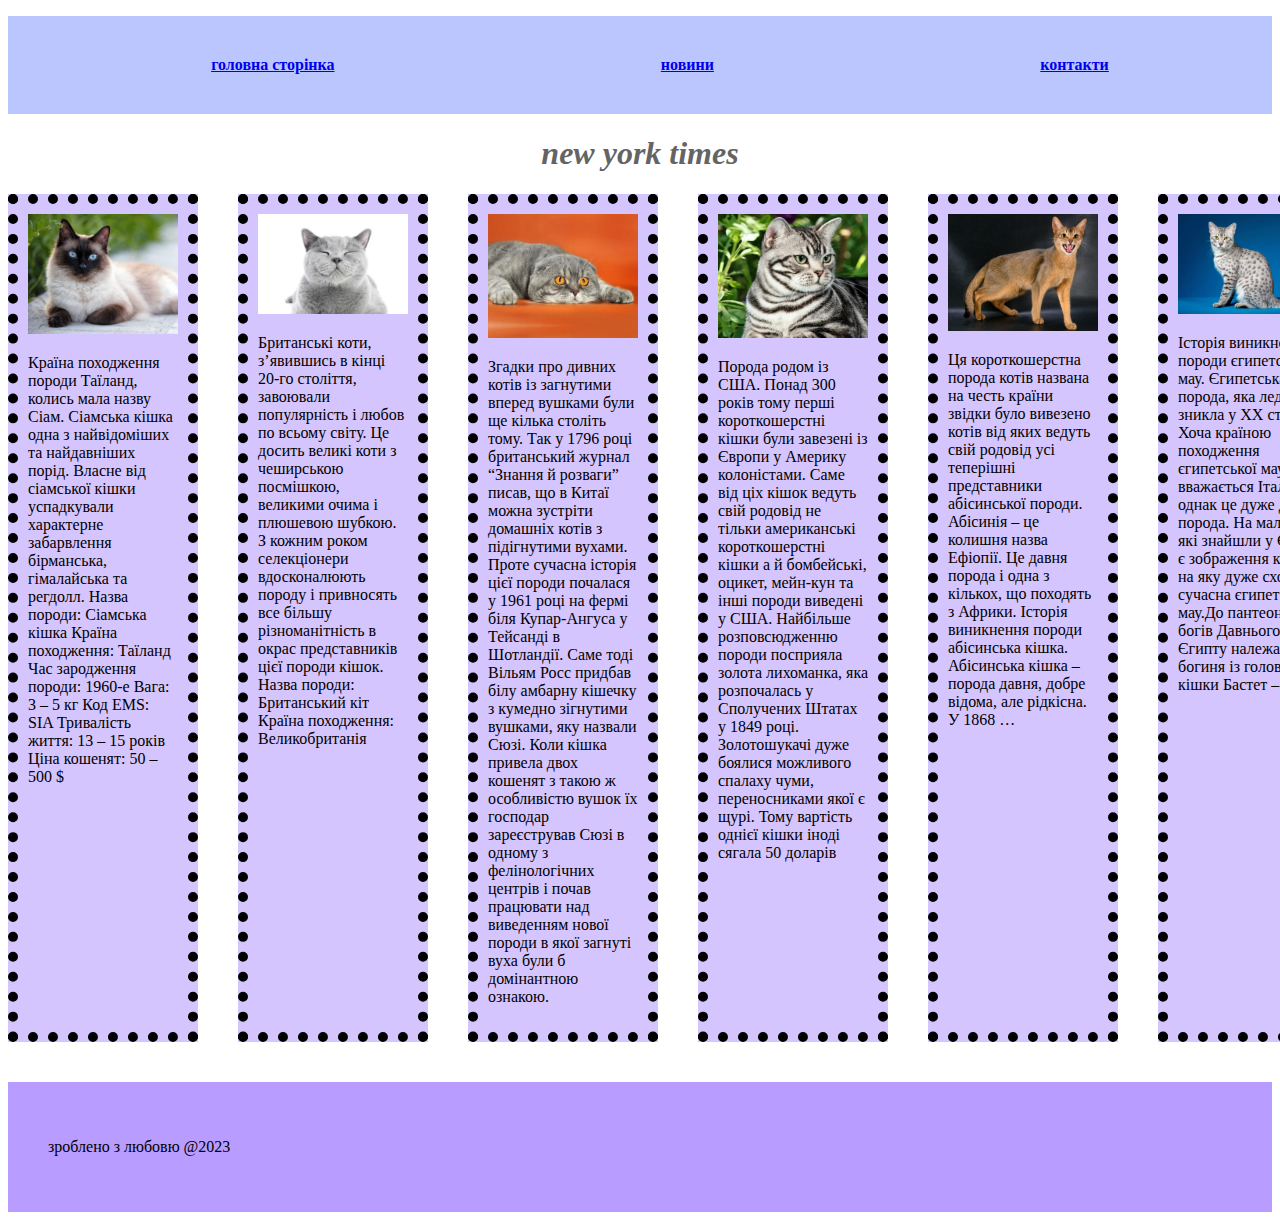
<file: index.html>
<!DOCTYPE html>
<html lang="en">
<head>
    <meta charset="UTF-8">
    <meta name="viewport" content="width=device-width, initial-scale=1.0">
    <title>газета</title>
    <link rel="stylesheet" href="style.css">
</head>
<body>
 
<header>
    <ul class="list">
        <li class="item">
<a href="./index.html">головна сторінка</a>
        </li>
        <li class="item">
<a href="./news.html">новини</a>
        </li>
        <li class="item">
<a href="./contact.html">контакти</a>
        </li>
    </ul>
</header>
 <main>
<div>
    <h1>new york times</h1>
</div> 

<div class="wrapper">
    <div class="box">
        <img src="img/cat1.jpg" alt="Сіамська кішка">
        <p>Країна походження породи Таїланд, колись мала назву Сіам. Сіамська кішка одна з найвідоміших та найдавніших порід. Власне від сіамської кішки успадкували характерне забарвлення бірманська, гімалайська та регдолл. Назва породи: Сіамська кішка Країна походження: Таїланд Час зародження породи: 1960-е Вага: 3 – 5 кг Код EMS: SIA Тривалість життя: 13 – 15 років Ціна кошенят: 50 – 500 $</p>
    </div>
    <div class="box">
        <img src="img/cat2.jpg" alt="Британська кішка">
        <p>Британські коти, з’явившись в кінці 20-го століття, завоювали популярність і любов по всьому світу. Це досить великі коти з чеширською посмішкою, великими очима і плюшевою шубкою. З кожним роком селекціонери вдосконалюють породу і привносять все більшу різноманітність в окрас представників цієї породи кішок.   Назва породи: Британський кіт Країна походження: Великобританія</p>
    </div>
    <div class="box">
        <img src="img/cat3.jpg" alt="Висловухі коти">
        <p>Згадки про дивних котів із загнутими вперед вушками були ще кілька століть тому. Так у 1796 році британський журнал “Знання й розваги” писав, що в Китаї можна зустріти домашніх котів з підігнутими вухами. Проте сучасна історія цієї породи почалася у 1961 році на фермі біля Купар-Ангуса у Тейсанді в Шотландії. Саме тоді Вільям Росс придбав білу амбарну кішечку з кумедно зігнутими вушками, яку назвали Сюзі. Коли кішка привела двох кошенят з такою ж особливістю вушок їх господар зареєстрував Сюзі в одному з фелінологічних центрів і почав працювати над виведенням нової породи в якої загнуті вуха були б домінантною ознакою.</p>
    </div>
    <div class="box">
        <img src="img/cat4.jpg" alt="Американська короткошерстна кішка">
        <p>Порода родом із США. Понад 300 років тому перші короткошерстні кішки були завезені із Європи у Америку колоністами. Саме від ціх кішок ведуть свій родовід не тільки американські короткошерстні кішки а й бомбейські, оцикет, мейн-кун та інші породи виведені у США. Найбільше розповсюдженню породи посприяла золота лихоманка, яка розпочалась у Сполучених Штатах у 1849 році. Золотошукачі дуже боялися можливого спалаху чуми, переносниками якої є щурі. Тому вартість однієї кішки іноді сягала 50 доларів</p>
    </div>
    <div class="box">
        <img src="img/cat5.jpg" alt="Абісинська кішка">
        <p>Ця короткошерстна порода котів названа на честь країни звідки було вивезено котів від яких ведуть свій родовід усі теперішні представники абісинської породи. Абісинія – це колишня назва Ефіопії. Це давня порода і одна з кількох, що походять з Африки. Історія виникнення породи абісинська кішка. Абісинська кішка – порода давня, добре відома, але рідкісна. У 1868 …</p>
    </div>
    <div class="box">
        <img src="img/cat6.jpg" alt="Єгипетська мау">
        <p>Історія виникнення породи єгипетська мау. Єгипетська мау – порода, яка ледь не зникла у ХХ столітті. Хоча країною походження єгипетської мау вважається Італія, однак це дуже давня порода. На малюнках які знайшли у Єгипті, є зображення кішки на яку дуже схожа сучасна єгипетська мау.До пантеону богів Давнього Єгипту належала богиня із головою кішки Бастет – …</p>
    </div>
</div>
 </main>
 <footer class="footer">
    <p>зроблено з любовю @2023</p>
 </footer>
</body>
</html>
</file>
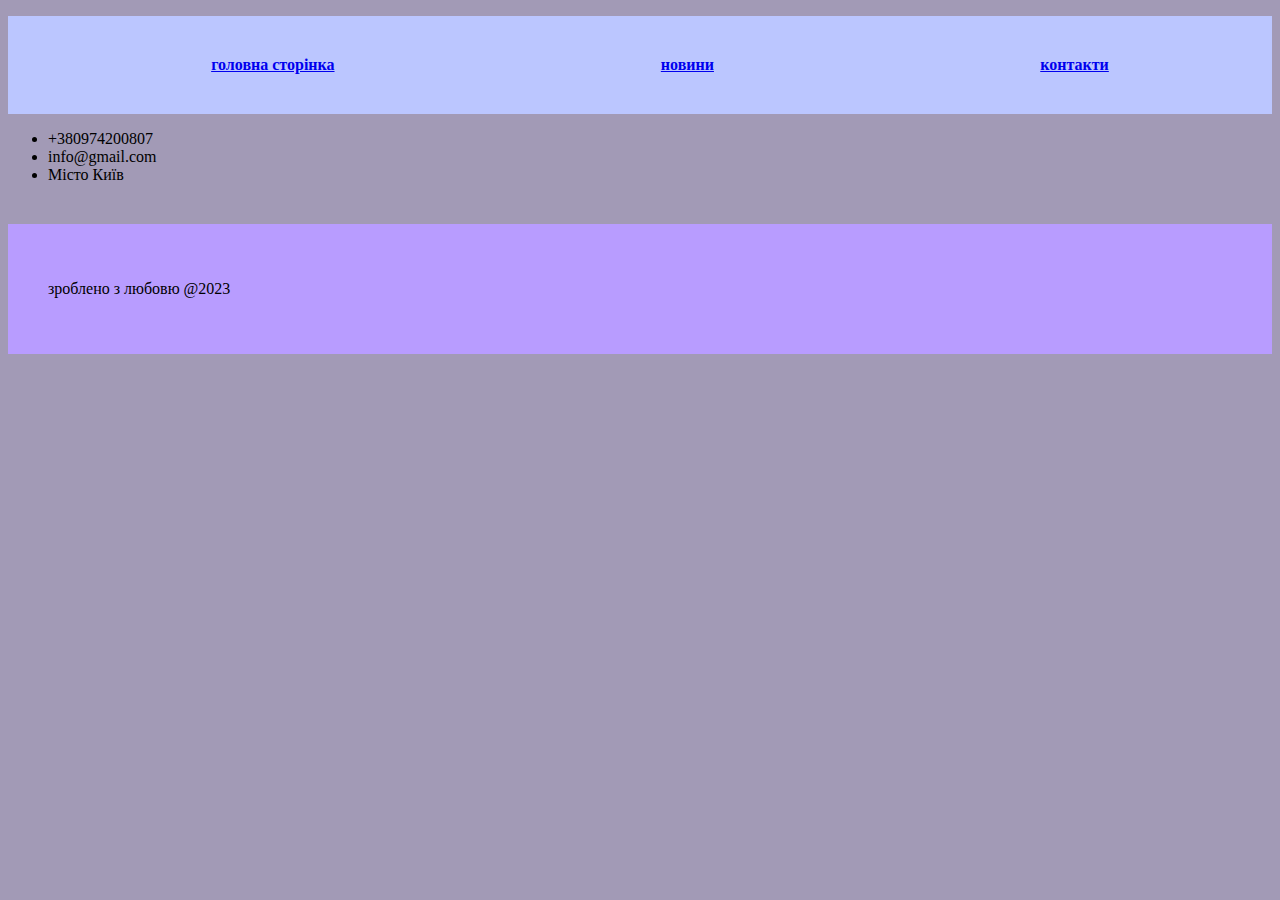
<file: contact.html>
<!DOCTYPE html>
<html lang="en">
<head>
    <meta charset="UTF-8">
    <meta name="viewport" content="width=device-width, initial-scale=1.0">
    <title>contact</title>
    <link rel="stylesheet" href="style.css">
</head>
<body class="contact">
    <header>
        <ul class="list">
            <li class="item">
    <a href="./index.html">головна сторінка</a>
            </li>
            <li class="item">
    <a href="./news.html">новини</a>
            </li>
            <li class="item">
    <a href="./contact.html">контакти</a>
            </li>
        </ul>
    </header>  
    
    <main>
        <ul>
            <li>+380974200807</li>
            <li>info@gmail.com</li>
            <li>Місто Київ</li>
        </ul>
    </main>
    
    <footer class="footer">
        <p>зроблено з любовю @2023</p>
     </footer>
</body>
</html>
</file>
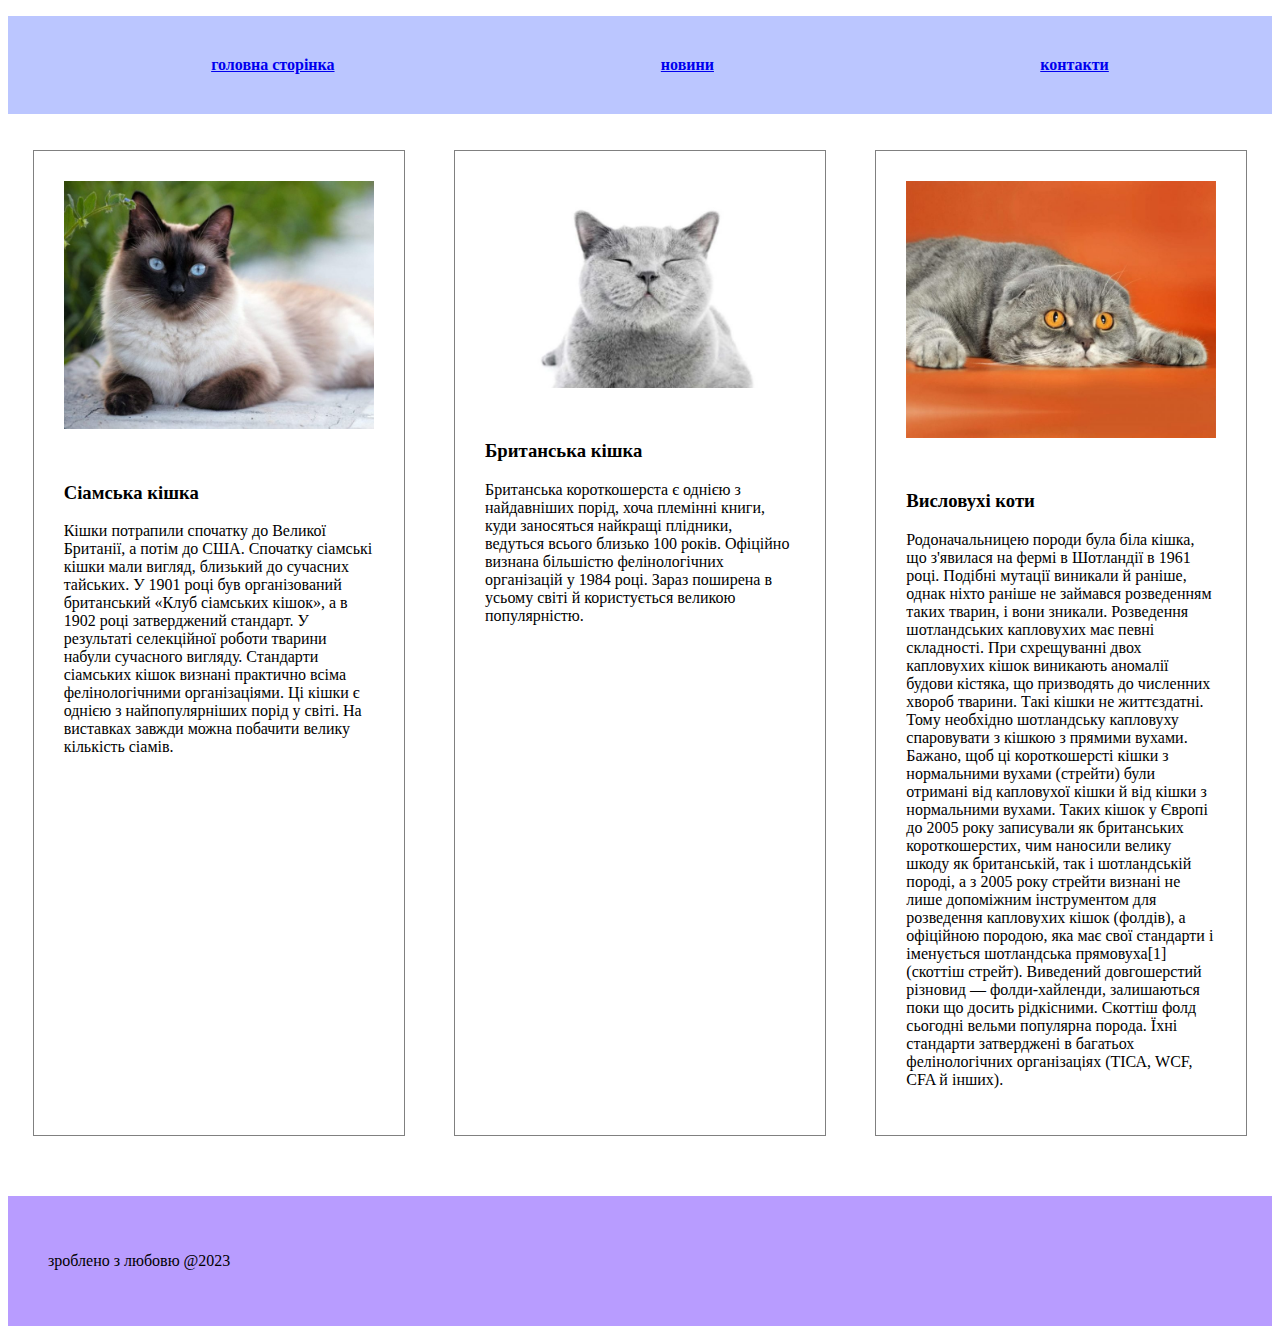
<file: news.html>
<!DOCTYPE html>
<html lang="en">
<head>
    <meta charset="UTF-8">
    <meta name="viewport" content="width=device-width, initial-scale=1.0">
    <title>газета</title>
    <link rel="stylesheet" href="style.css">
</head>
<body>
 
<header>
    <ul class="list">
        <li class="item">
<a href="./index.html">головна сторінка</a>
        </li>
        <li class="item">
<a href="./news.html">новини</a>
        </li>
        <li class="item">
<a href="./contact.html">контакти</a>
        </li>
    </ul>
</header>
 <main>

    <div class="new-wrap">
        <div class="new">
    <img src="img/cat1.jpg" alt="Сіамська кішка" class="new-img">
    <h3>Сіамська кішка</h3> 
    <p>Кішки потрапили спочатку до Великої Британії, а потім до США. Спочатку сіамські кішки мали вигляд, близький до сучасних тайських. У 1901 році був організований британський «Клуб сіамських кішок», а в 1902 році затверджений стандарт. У результаті селекційної роботи тварини набули сучасного вигляду. Стандарти сіамських кішок визнані практично всіма фелінологічними організаціями. Ці кішки є однією з найпопулярніших порід у світі. На виставках завжди можна побачити велику кількість сіамів.</p>
        </div>
        <div class="new">
            <img src="img/cat2.jpg" alt="Британська кішка" class="new-img">
            <h3>Британська кішка</h3> 
            <p>Британська короткошерста є однією з найдавніших порід, хоча племінні книги, куди заносяться найкращі плідники, ведуться всього близько 100 років. Офіційно визнана більшістю фелінологічних організацій у 1984 році. Зараз поширена в усьому світі й користується великою популярністю.</p>
        </div>
        <div class="new">
            <img src="img/cat3.jpg" alt="Висловухі коти" class="new-img">
            <h3>Висловухі коти</h3> 
            <p>Родоначальницею породи була біла кішка, що з'явилася на фермі в Шотландії в 1961 році. Подібні мутації виникали й раніше, однак ніхто раніше не займався розведенням таких тварин, і вони зникали.
            Розведення шотландських капловухих має певні складності. При схрещуванні двох капловухих кішок виникають аномалії будови кістяка, що призводять до численних хвороб тварини. Такі кішки не життєздатні. Тому необхідно шотландську капловуху спаровувати з кішкою з прямими вухами. Бажано, щоб ці короткошерсті кішки з нормальними вухами (стрейти) були отримані від капловухої кішки й від кішки з нормальними вухами. Таких кішок у Європі до 2005 року записували як британських короткошерстих, чим наносили велику шкоду як британській, так і шотландській породі, а з 2005 року стрейти визнані не лише допоміжним інструментом для розведення капловухих кішок (фолдів), а офіційною породою, яка має свої стандарти і іменується шотландська прямовуха[1] (скоттіш стрейт). Виведений довгошерстий різновид — фолди-хайленди, залишаються поки що досить рідкісними. Скоттіш фолд сьогодні вельми популярна порода. Їхні стандарти затверджені в багатьох фелінологічних організаціях (ТІСА, WCF, CFA й інших).<p>

</main>
 <footer class="footer">
    <p>зроблено з любовю @2023</p>
 </footer>
</body>
</html>
</file>
<file: style.css>
h1{
    text-align: center;
    color: rgb(100, 100, 100);
    font-style: italic;
}
.list{ 
    font-weight: 700 ;
    display: flex;
    justify-content: space-around;
background-color: rgb(187, 198, 255);
padding-top: 40px;
padding-bottom: 40px;
list-style: none;
}
.wrapper{
    display: flex;
    gap: 40px;
  

}
body{background-color: rgb(255, 255, 255);}
.box{
    background-color: #d5c5ff;
    padding: 10px;
    border: 10px dotted;

}
img{
    width: 150px;
}
.footer{
    padding: 40px;
    background-color: #b89cff;
    margin-top: 40px;
}
.new{ 
    border: 1px solid gray; 
    padding: 30px; 
    width: 310px; 
    margin: 20px; 
} 
.new-img{ 
    width: 100%; 
    margin-bottom: 30px; 
}
.new-wrap{
    display: flex;
    justify-content: space-around;
}
.contact{
    background-color: #a29ab6;
}
</file>
